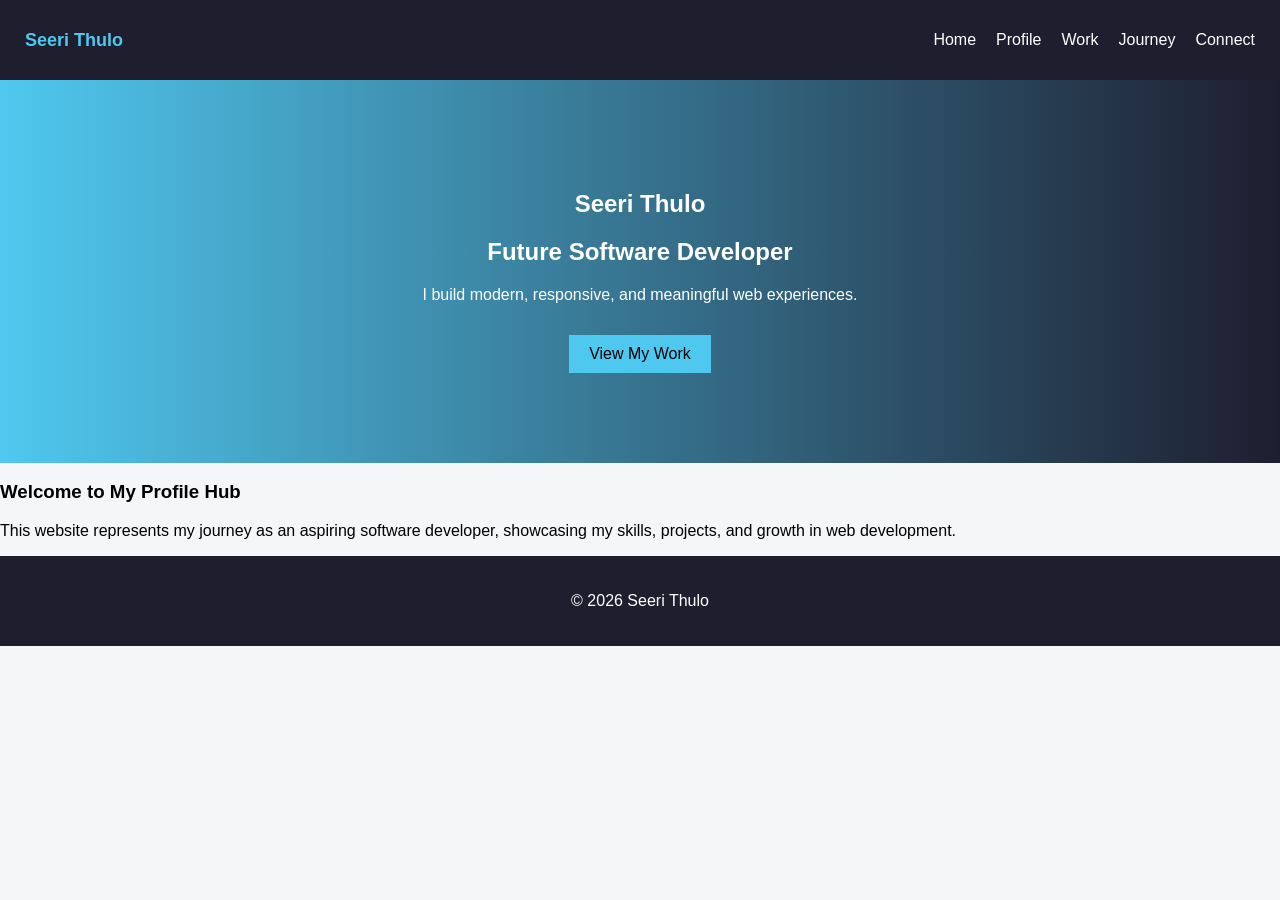
<file: Index.html>
<!DOCTYPE html>
<html lang="en">
<head>
  <meta charset="UTF-8">
  <title>Seeri Thulo | Profile Hub</title>
  <link rel="stylesheet" href="style.css">
</head>
<body>

<nav class="navbar">
  <div class="logo">Seeri Thulo</div>
  <ul class="nav-links">
    <li><a href="index.html">Home</a></li>
    <li><a href="about.html">Profile</a></li>
    <li><a href="portfolio.html">Work</a></li>
    <li><a href="journey.html">Journey</a></li>
    <li><a href="contact.html">Connect</a></li>
  </ul>
</nav>

<section class="hero">
  <h1>Seeri Thulo</h1>
  <h2>Future Software Developer</h2>
  <p>I build modern, responsive, and meaningful web experiences.</p>
  <a href="portfolio.html" class="btn">View My Work</a>
</section>

<section class="intro">
  <h3>Welcome to My Profile Hub</h3>
  <p>
    This website represents my journey as an aspiring software developer,
    showcasing my skills, projects, and growth in web development.
  </p>
</section>

<footer>
  <p>© 2026 Seeri Thulo</p>
</footer>

</body>
</html>
</file>
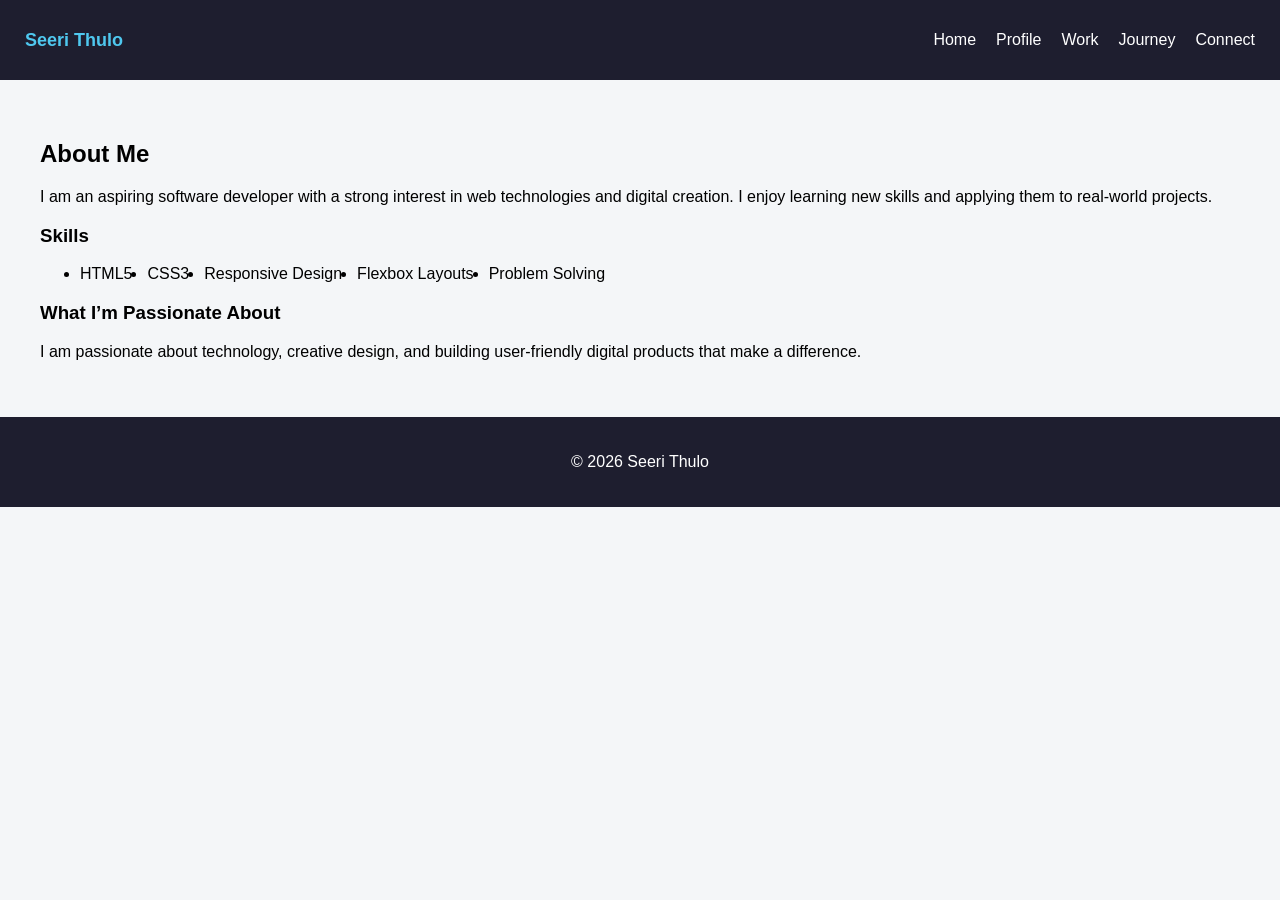
<file: About.html>
<!DOCTYPE html>
<html lang="en">
<head>
  <meta charset="UTF-8">
  <title>Profile | Seeri Thulo</title>
  <link rel="stylesheet" href="style.css">
</head>
<body>

<nav class="navbar">
  <div class="logo">Seeri Thulo</div>
  <ul class="nav-links">
    <li><a href="index.html">Home</a></li>
    <li><a href="about.html">Profile</a></li>
    <li><a href="portfolio.html">Work</a></li>
    <li><a href="journey.html">Journey</a></li>
    <li><a href="contact.html">Connect</a></li>
  </ul>
</nav>

<main class="content">
  <section>
    <h2>About Me</h2>
    <article>
      <p>
        I am an aspiring software developer with a strong interest in web
        technologies and digital creation. I enjoy learning new skills and
        applying them to real‑world projects.
      </p>
    </article>
  </section>

  <section>
    <h3>Skills</h3>
    <ul class="skills">
      <li>HTML5</li>
      <li>CSS3</li>
      <li>Responsive Design</li>
      <li>Flexbox Layouts</li>
      <li>Problem Solving</li>
    </ul>
  </section>

  <section>
    <h3>What I’m Passionate About</h3>
    <p>
      I am passionate about technology, creative design, and building
      user‑friendly digital products that make a difference.
    </p>
  </section>
</main>

<footer>
  <p>© 2026 Seeri Thulo</p>
</footer>

</body>
</html>
</file>
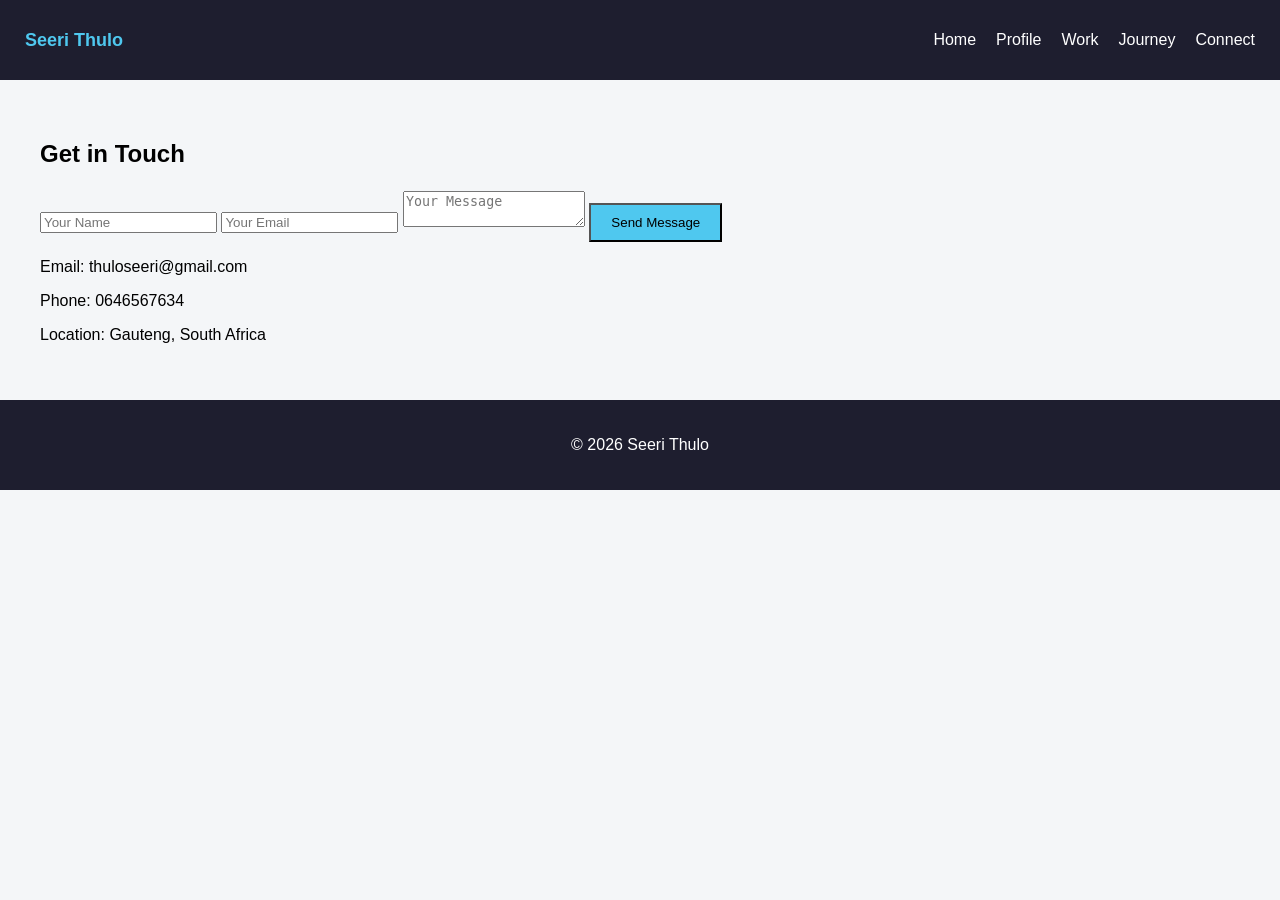
<file: Contact.html>
<!DOCTYPE html>
<html lang="en">
<head>
  <meta charset="UTF-8">
  <title>Connect | Seeri Thulo</title>
  <link rel="stylesheet" href="style.css">
</head>
<body>

<nav class="navbar">
  <div class="logo">Seeri Thulo</div>
  <ul class="nav-links">
    <li><a href="index.html">Home</a></li>
    <li><a href="about.html">Profile</a></li>
    <li><a href="portfolio.html">Work</a></li>
    <li><a href="journey.html">Journey</a></li>
    <li><a href="contact.html">Connect</a></li>
  </ul>
</nav>

<section class="contact">
  <h2>Get in Touch</h2>

  <form>
    <input type="text" placeholder="Your Name" required>
    <input type="email" placeholder="Your Email" required>
    <textarea placeholder="Your Message" required></textarea>
    <button type="submit" class="btn">Send Message</button>
  </form>

  <div class="contact-info">
    <p>Email: thuloseeri@gmail.com</p>
    <p>Phone: 0646567634</p>
    <p>Location: Gauteng, South Africa</p>
  </div>
</section>

<footer>
  <p>© 2026 Seeri Thulo</p>
</footer>

</body>
</html>
</file>
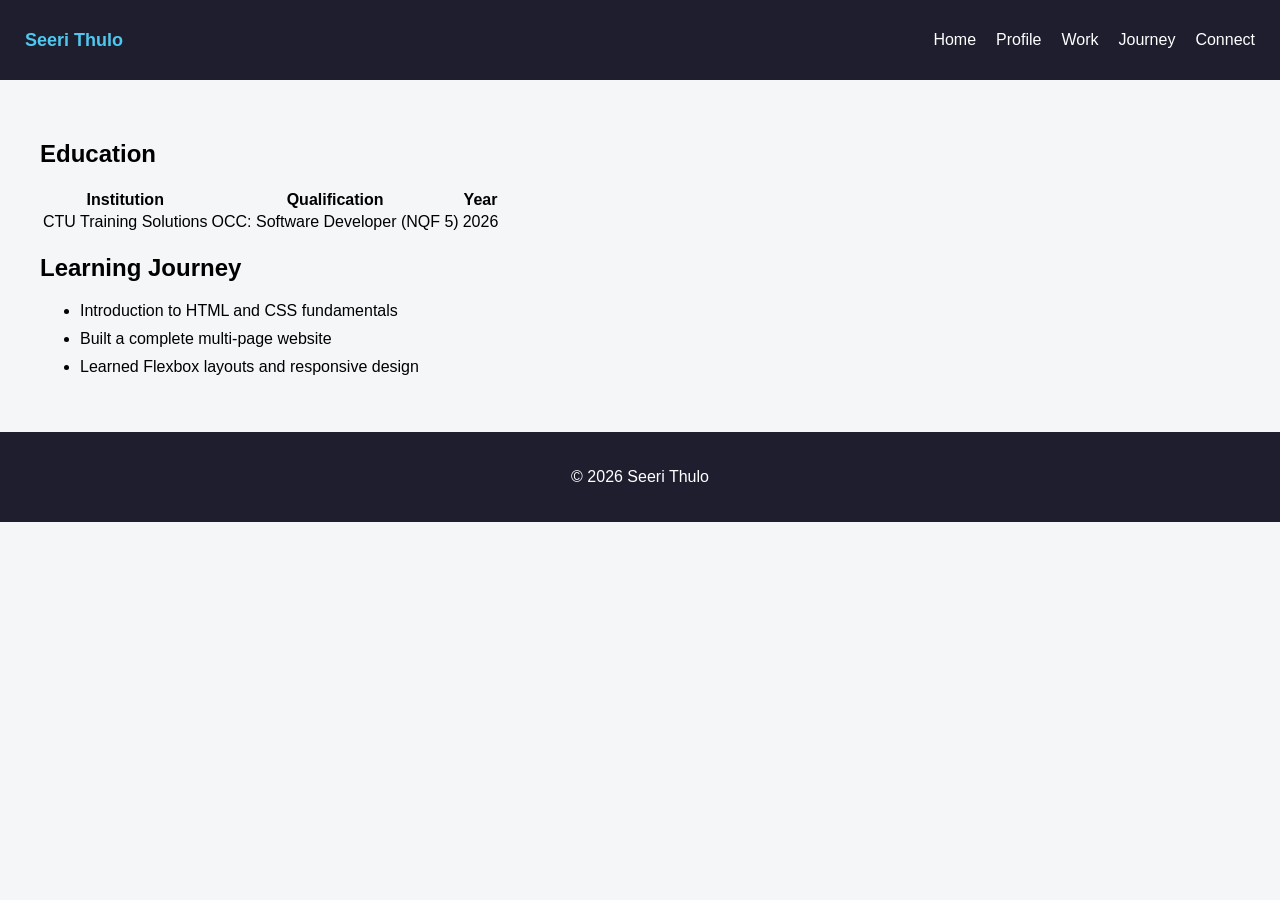
<file: Journey.html>
<!DOCTYPE html>
<html lang="en">
<head>
  <meta charset="UTF-8">
  <title>Journey | Seeri Thulo</title>
  <link rel="stylesheet" href="style.css">
</head>
<body>

<nav class="navbar">
  <div class="logo">Seeri Thulo</div>
  <ul class="nav-links">
    <li><a href="index.html">Home</a></li>
    <li><a href="about.html">Profile</a></li>
    <li><a href="portfolio.html">Work</a></li>
    <li><a href="journey.html">Journey</a></li>
    <li><a href="contact.html">Connect</a></li>
  </ul>
</nav>

<section class="content">
  <h2>Education</h2>
  <table>
    <tr>
      <th>Institution</th>
      <th>Qualification</th>
      <th>Year</th>
    </tr>
    <tr>
      <td>CTU Training Solutions</td>
      <td>OCC: Software Developer (NQF 5)</td>
      <td>2026</td>
    </tr>
  </table>

  <h2>Learning Journey</h2>
  <ul class="timeline">
    <li>Introduction to HTML and CSS fundamentals</li>
    <li>Built a complete multi‑page website</li>
    <li>Learned Flexbox layouts and responsive design</li>
  </ul>
</section>

<footer>
  <p>© 2026 Seeri Thulo</p>
</footer>

</body>
</html>
</file>
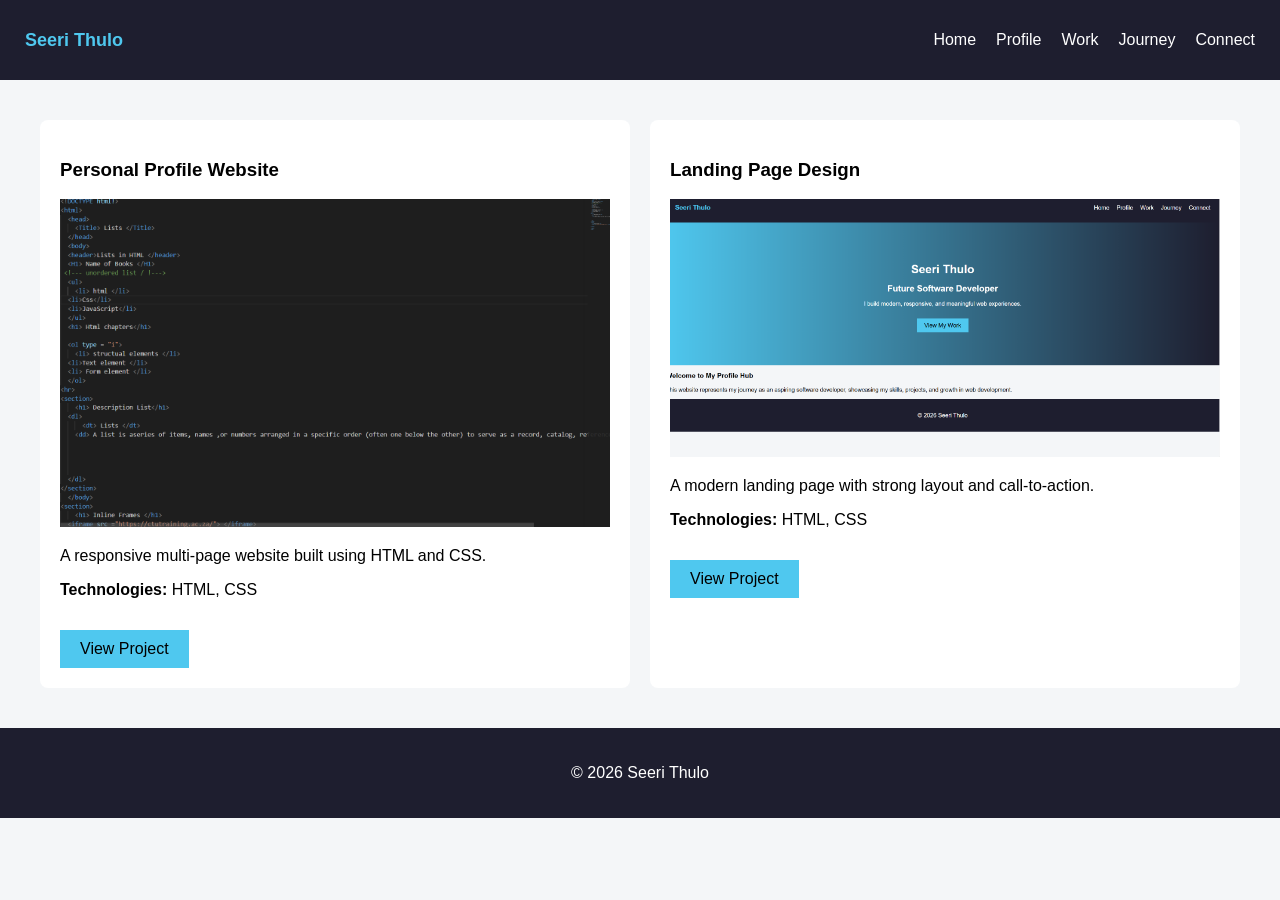
<file: Portfolio.html>
<!DOCTYPE html>
<html lang="en">
<head>
  <meta charset="UTF-8">
  <title>Work | Seeri Thulo</title>
  <link rel="stylesheet" href="style.css">
</head>
<body>

<nav class="navbar">
  <div class="logo">Seeri Thulo</div>
  <ul class="nav-links">
    <li><a href="index.html">Home</a></li>
    <li><a href="about.html">Profile</a></li>
    <li><a href="portfolio.html">Work</a></li>
    <li><a href="journey.html">Journey</a></li>
    <li><a href="contact.html">Connect</a></li>
  </ul>
</nav>

<section class="portfolio">
  <div class="project">
    <h3>Personal Profile Website</h3>
    <img src="list web code.png" alt="Project 1">
    <p>A responsive multi‑page website built using HTML and CSS.</p>
    <p><strong>Technologies:</strong> HTML, CSS</p>
    <a href="file:///C:/Users/Atlehang/Desktop/port%20hub/Html%20web%20pages,%20pictures%20and%20ccs%20style%20file/Working%20with%20list.html" class="btn">View Project</a>
  </div>

  <div class="project">
    <h3>Landing Page Design</h3>
    <img src="landing page.png" alt="Project 2">
    <p>A modern landing page with strong layout and call‑to‑action.</p>
    <p><strong>Technologies:</strong> HTML, CSS</p>
    <a href="file:///C:/Users/Atlehang/Desktop/port%20hub/Html%20web%20pages,%20pictures%20and%20ccs%20style%20file/Index.html" class="btn">View Project</a>
  </div>
</section>

<footer>
  <p>© 2026 Seeri Thulo</p>
</footer>

</body>
</html>
</file>
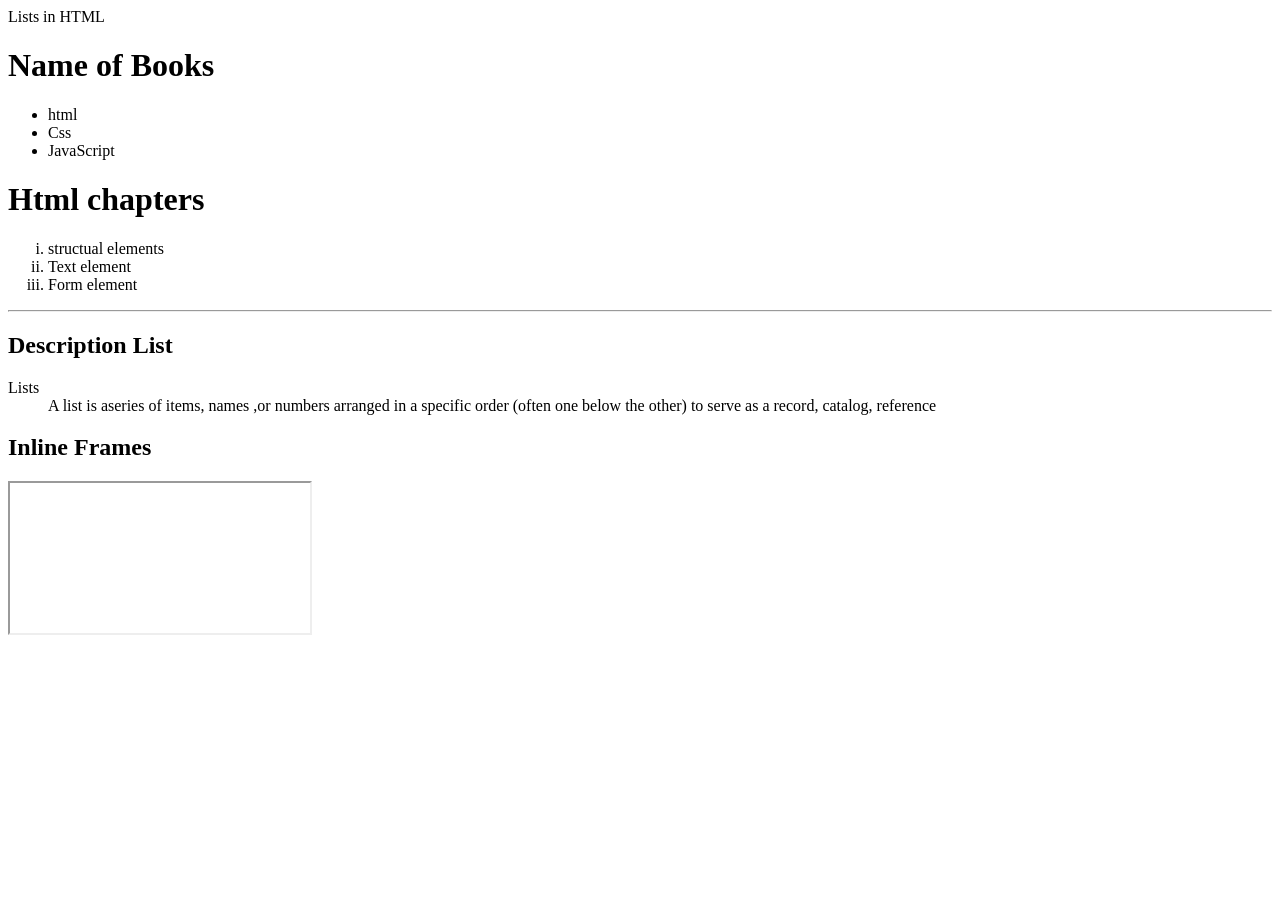
<file: Working with list.html>
<!DOCTYPE html!>
<html>
  <head>
    <Title> Lists </Title>
  </head> 
  <body>
  <header>Lists in HTML </header>
  <H1> Name of Books </H1>
 <!--- unordered list / !--->
  <ul>
    <li> html </li>
	<li>Css</li>
	<li>JavaScript</li> 
  </ul>
  <h1> Html chapters</h1> 
 
  <ol type = "i">
    <li> structual elements </li>
	<li>Text element </li>
	<li> Form element </li>
  </ol>
<hr> 
<section>
    <h1> Description List</h1>
	<dl>
	    <dt> Lists </dt>
		<dd> A list is aseries of items, names ,or numbers arranged in a specific order (often one below the other) to serve as a record, catalog, reference </dd>
	
	
	
	
	</dl>
</section>
  </body>
<section>
    <h1> Inline Frames </h1>
	<iframe src ="https://ctutraining.ac.za/"> </iframe>
	

</section>

</section>
 </body>
</html>
</file>
<file: style.css>
body {
  font-family: Arial, sans-serif;
  margin: 0;
  background: #f4f6f8;
  color: greyblue;
}

.navbar {
  display: flex;
  justify-content: space-between;
  align-items: center;
  background: #1e1e2f;
  padding: 15px 25px;
}

.logo {
  color: #4fc8ef;
  font-weight: bold;
  font-size: 18px;
}

.nav-links {
  display: flex;
  list-style: none;
}

.nav-links li {
  margin-left: 20px;
}

.nav-links a {
  color: white;
  text-decoration: none;
  transition: color 0.3s;
}

.nav-links a:hover {
  color: #4fc8ef;
}

.hero {
  text-align: center;
  padding: 90px 20px;
  background: linear-gradient(to right, #4fc8ef, #1e1e2f);
  color: white;
}

.btn {
  display: inline-block;
  margin-top: 15px;
  padding: 10px 20px;
  background: #4fc8ef;
  color: #000;
  text-decoration: none;
  transition: transform 0.3s;
}

.btn:hover {
  transform: scale(1.1);
}

.content,
.contact {
  padding: 40px;
}

.skills {
  display: flex;
  gap: 15px;
  flex-wrap: wrap;
}

.portfolio {
  display: flex;
  gap: 20px;
  padding: 40px;
}

.project {
  background: white;
  padding: 20px;
  flex: 1;
  border-radius: 8px;
}

.project img {
  width: 100%;
}

.timeline li {
  margin-bottom: 10px;
}

footer {
  text-align: center;
  padding: 20px;
  background: #1e1e2f;
  color: white;
}
</file>
